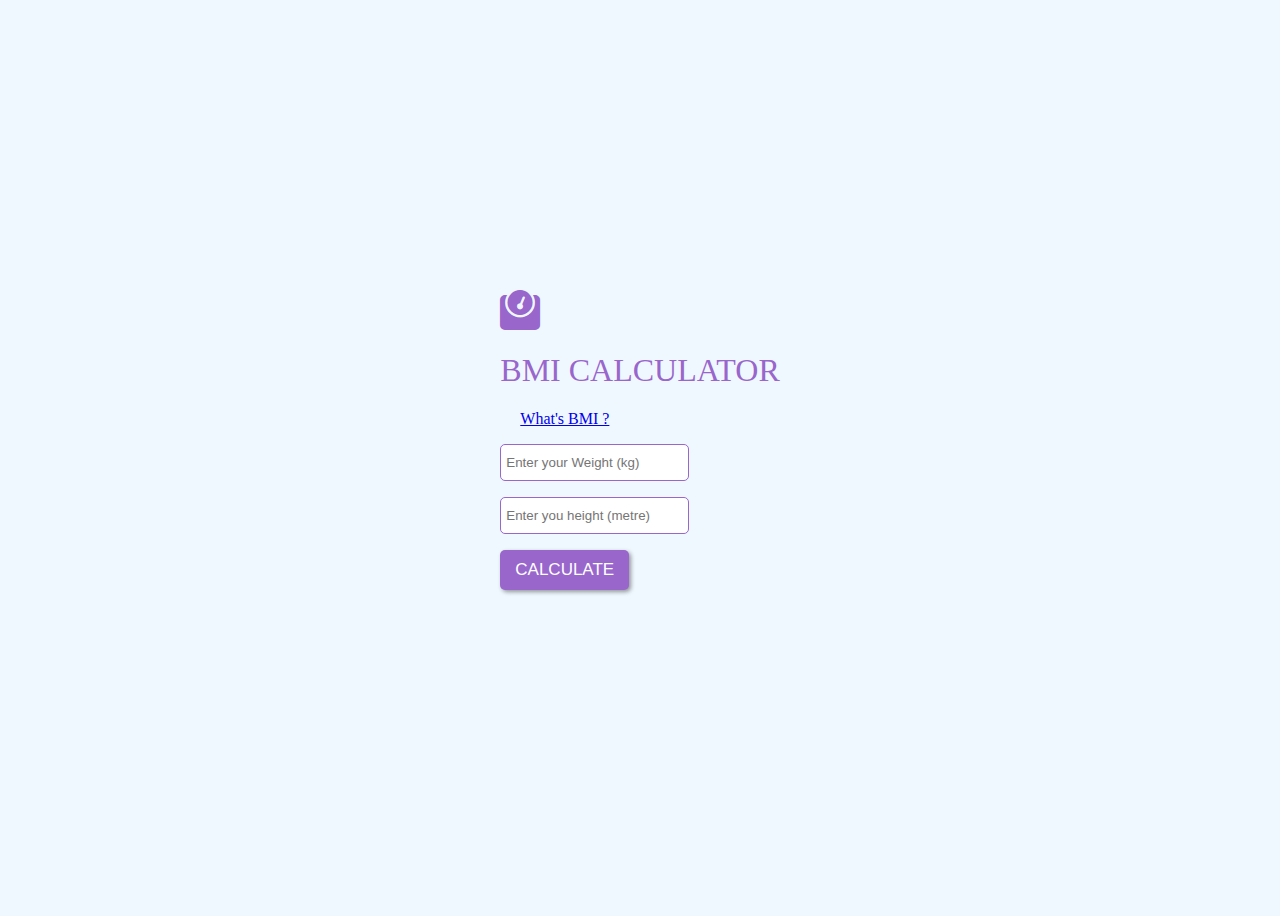
<file: bmicalculator/index.html>
<!DOCTYPE html>
<html lang="en">

<head>
  <meta charset="UTF-8">
  <meta http-equiv="X-UA-Compatible" content="IE=Edge">
  <meta name="viewport" content="width=device-width, initial-scale=1">
  <title>BMI CALCULATOR</title>
  <!-- HTML -->
  <!-- Custom Styles -->
  <link rel="stylesheet" href="style.css">
   <link rel="stylesheet" href="https://cdnjs.cloudflare.com/ajax/libs/font-awesome/5.15.2/css/all.min.css">
</head>

<body>
  <div>
    <i class="fas fa-weight"></i>
    <h1>BMI CALCULATOR</h1>
    <a id="bmiLink" href="bmi.html">What's BMI ?</a>
    <p ></p>
    <input type="number" name="" id="weight" placeholder="Enter your Weight (kg) " />
    
    <p ></p>
    <input type="number" name="" id="height" placeholder="Enter you height (metre)" />
    <br />
    <button id="btn" type="submit" class="calculate">CALCULATE</button>
    <p id="result">  </p>
    <p id="taunt"></p>
  </div>
  <!-- Project -->
  <script src="main.js">
    
  </script>
</body>

</html>
</file>
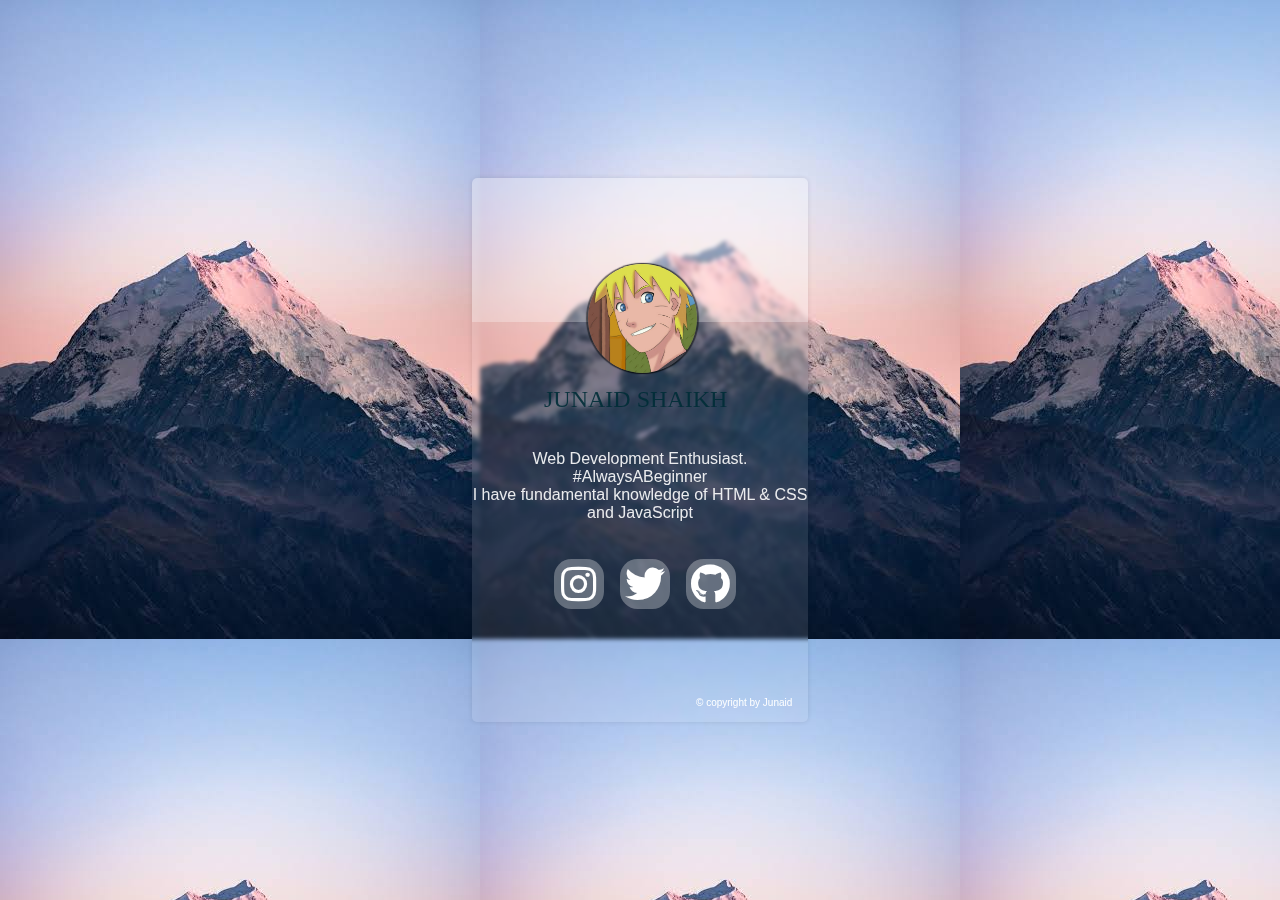
<file: profile-card/index.html>
<!DOCTYPE html>
<html>

<head>
  <meta charset="UTF-8">
  <meta name="viewport" content="width=device-width, initial-scale=1">
  <title> PROFILE CARD </title>
  <link rel="stylesheet" href="https://cdnjs.cloudflare.com/ajax/libs/font-awesome/5.15.2/css/all.min.css">
  <link rel="shortcut icon" href="images/naruto.jpg" type="image/x-icon" />
  <link rel="stylesheet" href="style.css" type="text/css" media="all" />
</head>

<body>
  <div class="card">
    <div class="card-cover">
    </div>
    <div class="user-pic">
      <img class="profilePic" src="images/naruto.jpg" alt="naruto" />
    </div>
    <div class="userneme">
      <h2 class="name"><span>JUNAID SHAIKH</span></h2>
    </div>
    <div class="description">
      <p align="center">
        <span>
          Web Development Enthusiast.
          #AlwaysABeginner
          <br />
          I have fundamental knowledge of HTML & CSS and JavaScript
        </span>
      </p>
    </div>
    <br />
    <div>
      <footer>
        <ul>
          <li class="logoDiv">
            <a href="https://www.instagram.com/zjunaidz">
              <i class="fab fa-instagram"></i>
            </a>
          </li>
          <li class="logoDiv">
            <a href="https://www.twitter.com/zjunaidz ">
              <i class="fab fa-twitter"></i></a>
          </li>
          <li class="logoDiv">
            <a href="https://www.github.com/zjunaidz">
              <i class="fab fa-github "></i>
            </a>
          </li>
        </ul>
      </footer>
    </div>
    <div class="copyright-div">
      <p class="copyrights">&copy; copyright by <span class="junaid">Junaid</span></p>
    </div>
  </div>
</body>

</html>
</file>
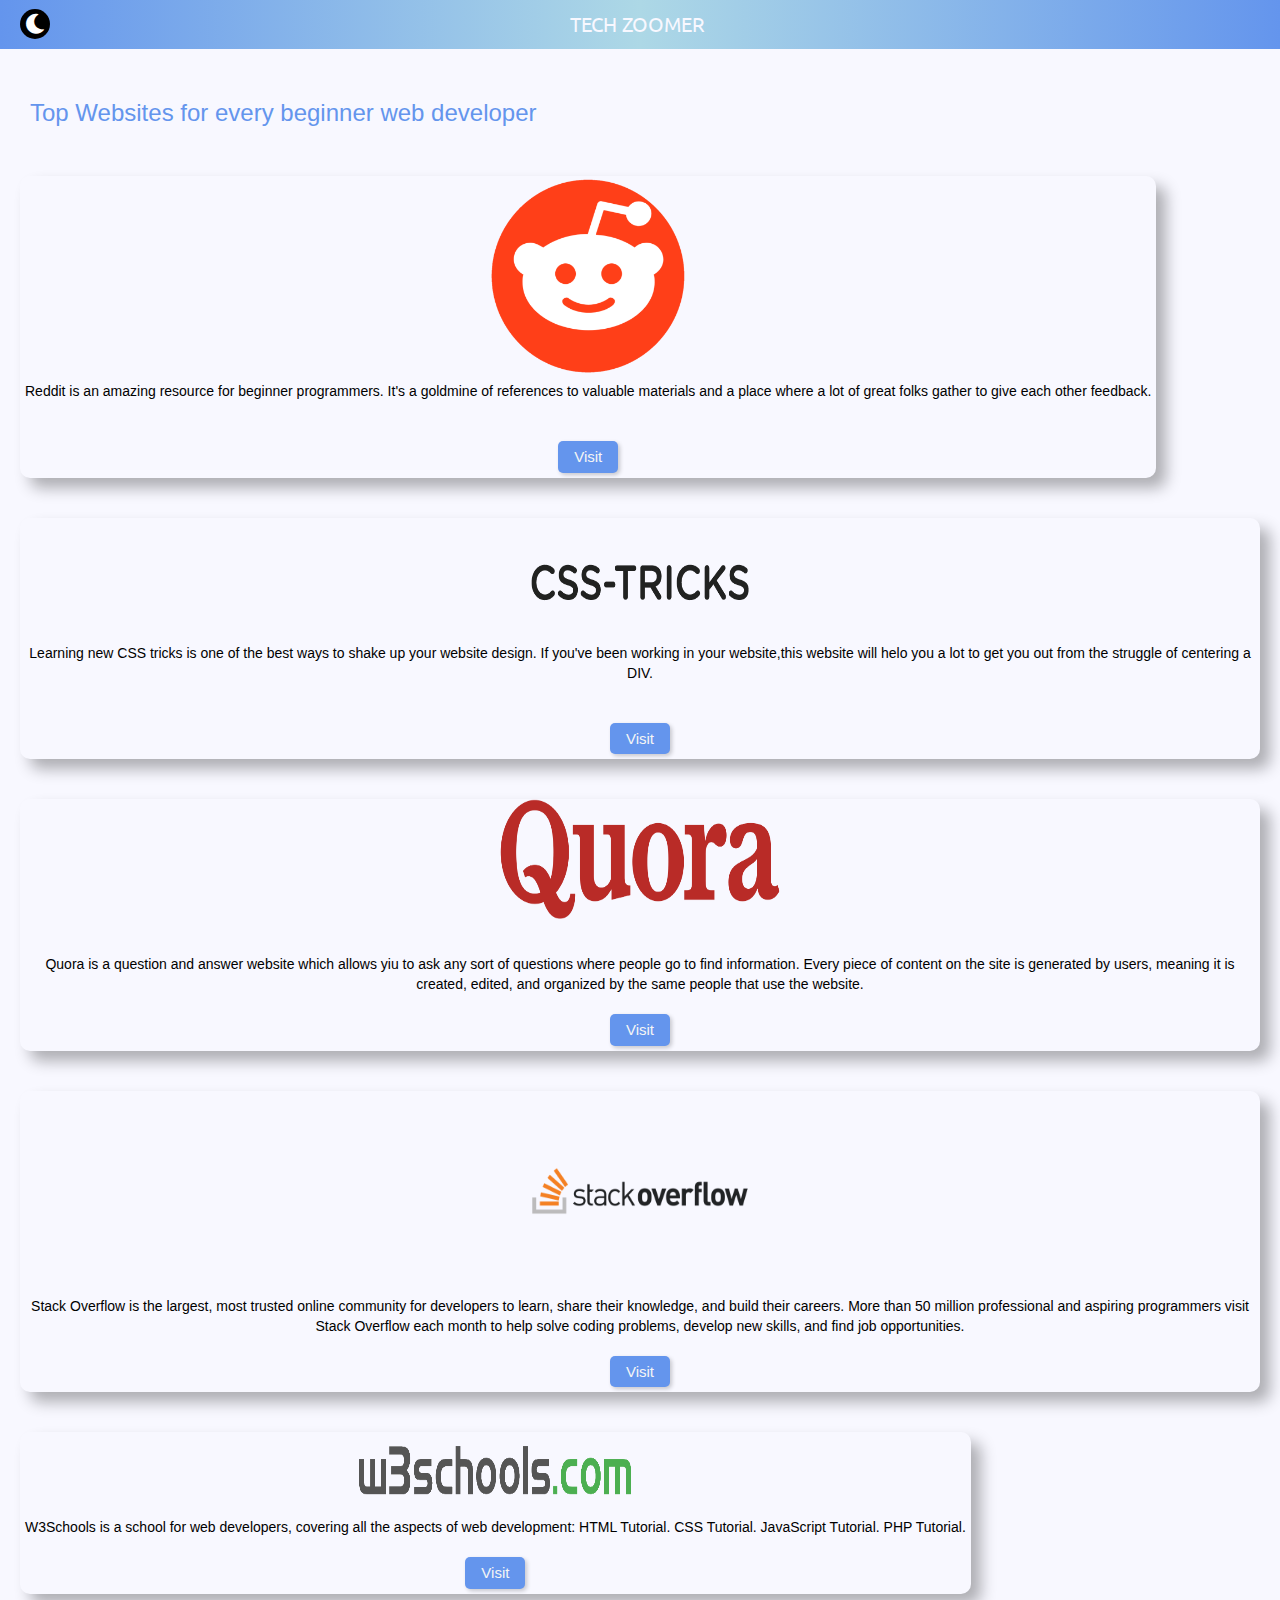
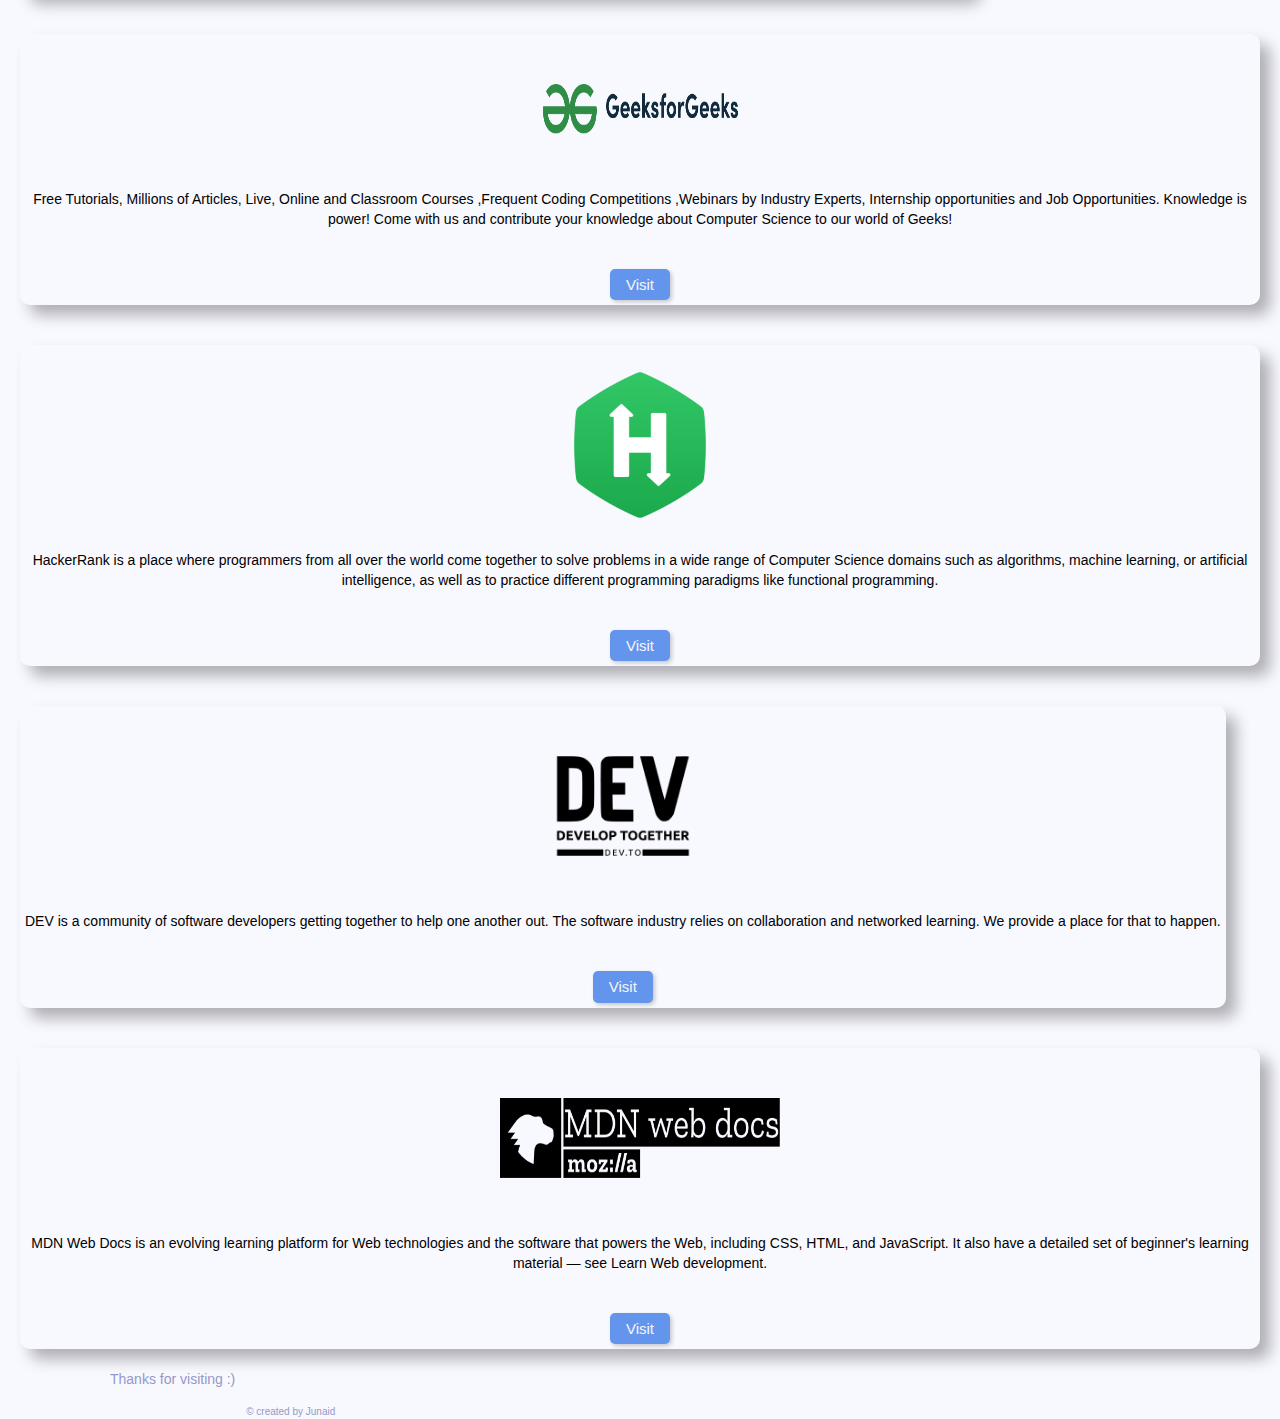
<file: blog/01/index.html>
<!DOCTYPE html>
<html lang="en" data-theme="light">

<head>
  <meta charset="UTF-8">
  <meta http-equiv="X-UA-Compatible" content="IE=Edge">
  <meta name="viewport" content="width=device-width, initial-scale=1">
  <title>Top website for beginner web developer</title>
  <link rel="shortcut icon" href="images/favicon.jpg" type="image/x-icon" />
<!-- HTML -->
  <!-- Custom Styles -->
  <link rel="stylesheet" href="style.css">
  <link rel="stylesheet" href="https://cdnjs.cloudflare.com/ajax/libs/font-awesome/5.15.2/css/all.min.css">
  <link rel="preconnect" href="https://fonts.gstatic.com">
  <link href="https://fonts.googleapis.com/css2?family=Ubuntu:wght@500&display=swap" rel="stylesheet">
  <link rel="stylesheet" href="https://maxcdn.bootstrapcdn.com/bootstrap/3.4.1/css/bootstrap.min.css">
  <script src="https://ajax.googleapis.com/ajax/libs/jquery/3.5.1/jquery.min.js"></script>
  <script src="https://maxcdn.bootstrapcdn.com/bootstrap/3.4.1/js/bootstrap.min.js"></script>
  <script src="https://ajax.googleapis.com/ajax/libs/jquery/1.11.1/jquery.min.js"></script>
</head>

<body>
  <div class="headingBar">
    <p id="TZ"> TECH ZOOMER </p>
    <!-- <input type="checkbox" name="theme" id="theme"/>-->
    <span>
      <label id="tt1">
        <input type="checkbox" name="theme" id="checkbox">
        <span class="btn"></span>
   <i class="fas fa-moon"></i>
      </label>
    </span>
  </div>
  <div class="topic">
    <h3>Top Websites for every beginner web developer</h3>
  </div>
  <!--<div class="alert alert-info alert-dismissible fade in">
  <a href="#" class="close" data-dismiss="alert" aria-label="close">&times;</a>
  <strong>Info!</strong>
  hey,I just made this for practice..but took me 2 days lol.
</div>-->
  <div class="card">
    <img class="reddit logo" src="images/reddit.png" alt="reddit logo" />
    <div class="para">
      <p>Reddit is an amazing resource for beginner programmers. It's a goldmine of references to valuable materials and a place where a lot of great folks gather to give each other feedback.
      </p>
    </div>
    <br />
    <a class="visitBtn" href="https://reddit.com" target="_blank">Visit</a>
  </div>
  <div class="card">
    <img class="cssTricks logo" src="images/cssTricks.png" alt="css-tricks logo" />
    <div class="para">
      <p>Learning new CSS tricks is one of the best ways to shake up your website design. If you've been working in your website,this website will helo you a lot to get you out from the struggle of centering a DIV.
      </p>
    </div>
    <br />
    <a class="visitBtn" https://css-tricks.com/" target="_blank">Visit</a>
  </div>
  <div class="card">
    <img class="quora logo" src="images/quora.png" alt="quora logo" />
    <div class="para">
      <p>Quora is a question and answer website which allows yiu to ask any sort of questions where people go to find information. Every piece of content on the site is generated by users, meaning it is created, edited, and organized by the same people that use the website.
      </p>
    </div>
    <a class="visitBtn" href="https://quora.com" target="_blank"> Visit </a>
  </div>
  <div class="card">
    <img class="stackOverflow logo" src="images/StackOverflow.png" alt="quora logo" />
    <div class="para">
      <p>Stack Overflow is the largest, most trusted online community for developers to learn, share their knowledge, and build their careers. More than 50 million professional and aspiring programmers visit Stack Overflow each month to help solve coding problems, develop new skills, and find job opportunities.
      </p>
    </div>
    <a class="visitBtn" href="https://stackoverflow.com" target="_blank">Visit</a>
  </div>
  <div class="card">
    <img class="w3schools logo" src="images/w3schools.png" alt="brainly logo" />
    <div class="para">
      <p>
        W3Schools is a school for web developers, covering all the aspects of web development: HTML Tutorial. CSS Tutorial. JavaScript Tutorial. PHP Tutorial.
      </p>
    </div>
    <a class="visitBtn" href="https://www.w3schools.com/" target="_blank">Visit</a>
  </div>
  <div class="card">
    <img class="geeksforgeeks logo" src="images/geeksforgeeks.png" alt="brainly logo" />
    <div class="para">
      <p>Free Tutorials, Millions of Articles, Live, Online and Classroom Courses ,Frequent Coding Competitions ,Webinars by Industry Experts, Internship opportunities and Job Opportunities. Knowledge is power! Come with us and contribute your knowledge about Computer Science to our world of Geeks!
      </p>
    </div>
    <br />
    <a class="visitBtn" href="https://www.geeksforgeeks.org/" target="_blank">Visit</a>
  </div>
  <div class="card">
    <img class="hackerRank logo" src="images/HackerRank.png" alt="hackerrank logo" />
    <div class="para">
      <p>HackerRank is a place where programmers from all over the world come together to solve problems in a wide range of Computer Science domains such as algorithms, machine learning, or artificial intelligence, as well as to practice different programming paradigms like functional programming.
      </p>
    </div>
    <br />
    <a class="visitBtn" href="https://hackerrank.com" target="_blank">Visit </a>
  </div>
  <div class="card">
    <img class="devTo logo" src="images/devTo.png" alt="DEV.to logo" />
    <div class="para">
      <p>DEV is a community of software developers getting together to help one another out. The software industry relies on collaboration and networked learning. We provide a place for that to happen.
      </p>
    </div>
    <br />
    <a class="visitBtn" href="https://dev.to" target="_blank"> Visit</a>
  </div>
  <div class="card">
    <img class="MDN logo" src="images/mdn.png" alt="MDN logo" />
    <div class="para">
      <p>MDN Web Docs is an evolving learning platform for Web technologies and the software that powers the Web, including CSS, HTML, and JavaScript. It also have a detailed set of beginner's learning material — see Learn Web development.
      </p>
    </div>
    <br />
    <a class="visitBtn" href="https://developer.mozilla.org/" target="_blank">Visit</a>
  </div>
  <br>
  <footer>
    <p>Thanks for visiting :)</p>
    <p class="copyright">&copy; created by Junaid</p>
  </footer>
  <!-- Project -->
  <script src="main.js"></script>
</body>

</html>
</file>
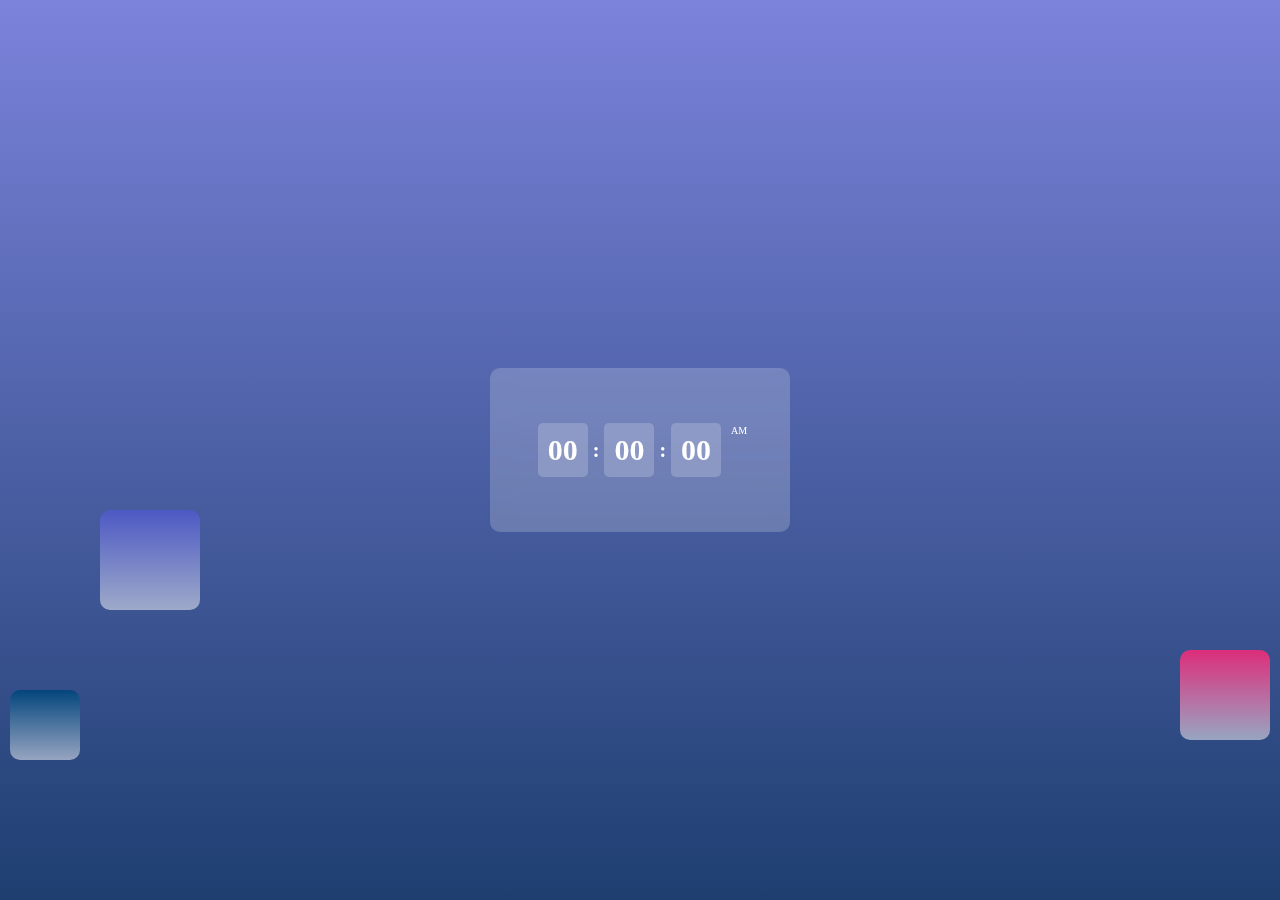
<file: glassmorphism/digitalclock/index.html>
<!DOCTYPE html>
<html lang="en">

<head>
  <meta charset="UTF-8">
  <meta http-equiv="X-UA-Compatible" content="IE=Edge">
  <meta property="og:title" content="Digital Clock">
  <meta property="og:description" content="This is just another glassmorphism based Clock">
  <meta property="og:image" content="bg.jpg">
  <meta property="og:url" content="https://zjunaidz.github.io/glassmorphism/Digital%20Clock/">
  <meta name="viewport" content="width=device-width, initial-scale=1">
  <title>Digital Clock</title>
  <!-- HTML -->
  <!-- Custom Styles -->
  <link rel="stylesheet" href="style.css">
</head>

<body>
  <div class="clock">
    <div class="container">
      <h2 id="hours">00</h2>
      <span id="dot"> : </span>
      <h2 id="minutes">00</h2>
      <span id="dot"> : </span>
      <h2 id="seconds">00</h2>
      <span id="ampm">AM</span>
    </div>
  </div>
  <div class="floats1"></div>
  <div class="floats2"></div>
  <div class="floats3"></div>
  <!-- Project -->
  <script src="main.js"></script>
</body>

</html>
</file>
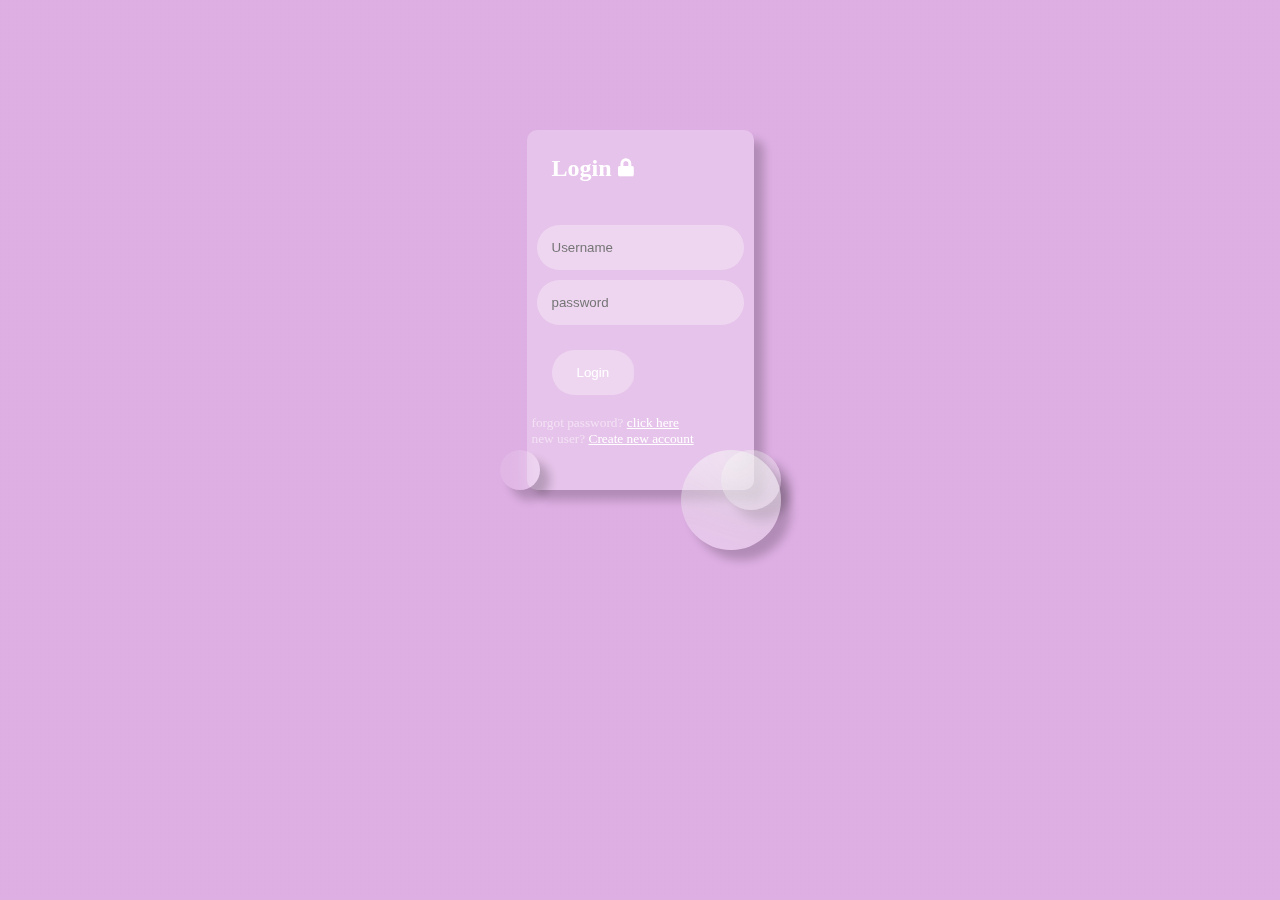
<file: glassmorphism/form/index.html>
<!DOCTYPE html>
<html lang="en">

<head>
  <meta charset="UTF-8">
  <meta http-equiv="X-UA-Compatible" content="IE=Edge">
  <meta name="viewport" content="width=device-width, initial-scale=1">
  <title>FORM</title>
  <!-- HTML -->
  <!-- Custom Styles -->
  <link rel="stylesheet" href="https://cdnjs.cloudflare.com/ajax/libs/font-awesome/5.15.2/css/all.min.css">
  <link rel="stylesheet" href="https://cdnjs.cloudflare.com/ajax/libs/twitter-bootstrap/4.6.0/js/bootstrap.min.js">
  <link rel="stylesheet" href="style.css">
</head>

<body>
  <section class="form">
    <h2>Login <i class="fas fa-lock"></i></h2>
    <br />
    <input type="text" placeholder="Username">
    <br />
    <input type="password" placeholder="password">
    <br />
    <button onclick="hackAlert()">Login</button>
    <p>forgot password? <a href="" onclick="Alert()">click here</a></p>
    <p> new user? <a href="" onclick="Alert()">Create new account</a></p>
    <div class="square1"></div>
    <div class="square2"></div>
    <div class="square3"></div>
  </section>
  <!-- Project -->
  <script src="main.js"></script>
</body>

</html>
</file>
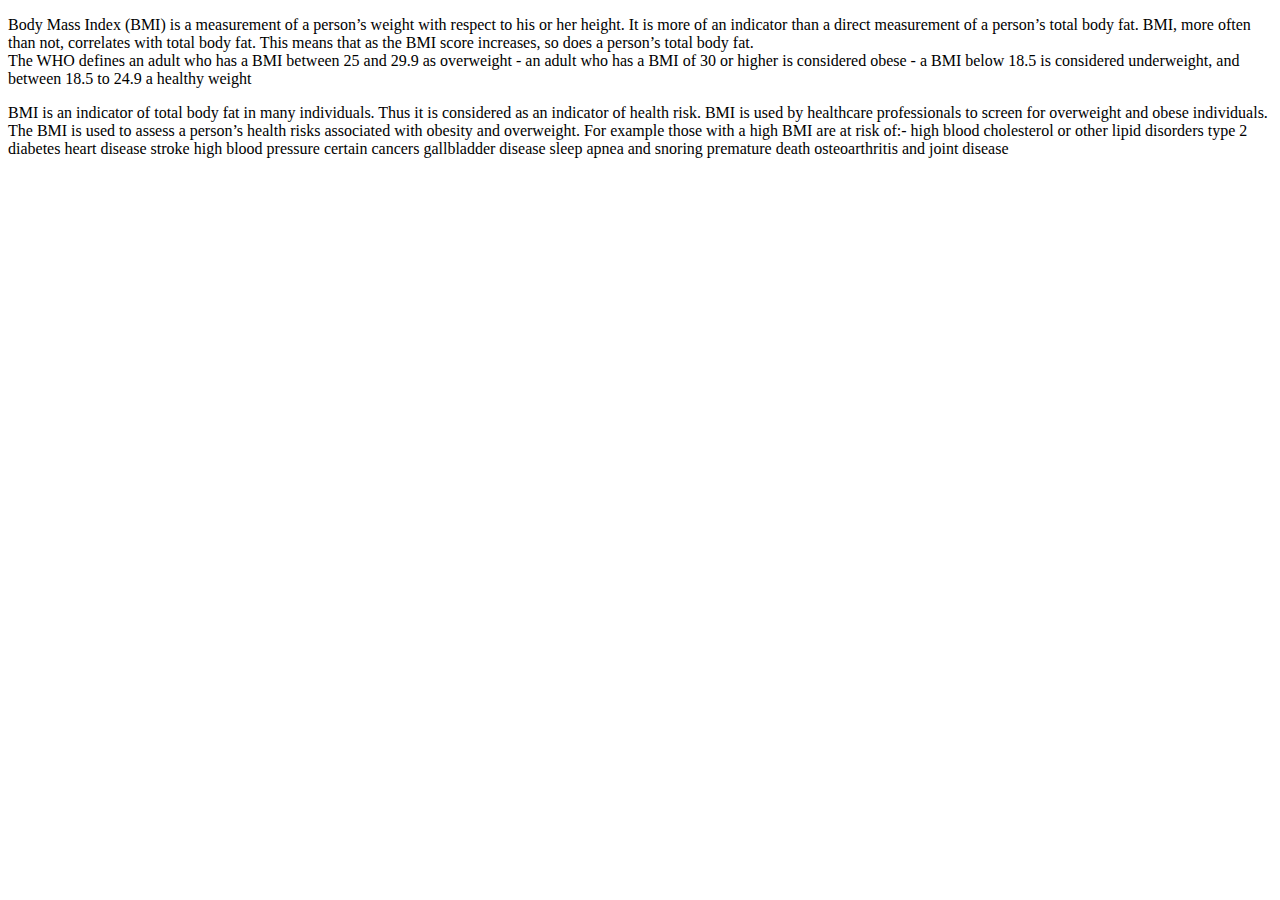
<file: bmicalculator/bmi.html>
<!DOCTYPE html>
<html>

<head>
  <meta charset="UTF-8">
  <meta name="viewport" content="width=device-width, initial-scale=1">
  <title>What is bmi ?</title>
</head>

<body>
  <p class="definition">Body Mass Index (BMI) is a measurement of a person’s weight with respect to his or her height. It is more of an indicator than a direct measurement of a person’s total body fat.
    BMI, more often than not, correlates with total body fat. This means that as the BMI score increases, so does a person’s total body fat.
    <br />
    The WHO defines an adult who has a BMI between 25 and 29.9 as overweight - an adult who has a BMI of 30 or higher is considered obese - a BMI below 18.5 is considered underweight, and between 18.5 to 24.9 a healthy weight</p>
  <p class="uses">BMI is an indicator of total body fat in many individuals. Thus it is considered as an indicator of health risk.
    BMI is used by healthcare professionals to screen for overweight and obese individuals. The BMI is used to assess a person’s health risks associated with obesity and overweight.
    For example those with a high BMI are at risk of:-
    high blood cholesterol or other lipid disorders
    type 2 diabetes
    heart disease
    stroke
    high blood pressure
    certain cancers
    gallbladder disease
    sleep apnea and snoring
    premature death
    osteoarthritis and joint disease</p>
</body>

</html>
</file>
<file: bmicalculator/style.css>
:root{
  --theme:#9966CC;
}
body {
  height: 100vh;
  background-color: #F0F8FF;
  display: flex;
  align-items: center;
  justify-content: center;
  flex-direction: column;
}

form{
  display: flex;
  align-items: center;
  justify-content: center;
  flex-direction: column;
}
i{
  font-size: 40px;
  color:var(--theme);
}
h1 {
  color: var(--theme);
  font-weight: 400;
}

input[type="number"] {
  border: 1px solid var(--theme);
  padding: 10px 5px;
  border-radius: 5px;
  
}

input[type="number"]:focus {
  border: 3px solid var(--theme);
  outline: none;
  caret-color: var(--theme);
}

/* Button */
button{
  border: none;
  padding: 10px 15px;
  margin : 1rem 0;
  background-color: var(--theme);
  color: white;
  border-radius: 5px;
  outline: none;
  box-shadow: 2px 2px 4px rgba(0, 0, 0, 0.4);
  font-size: 17px;
}

button:active {
  transform: translate(2px, 2px);
  box-shadow: none;
}

#bmiLink {
  margin: 20px;
}
#result,#taunt{
  color:var(--theme);
  font-size: 1.2rem;
}
</file>
<file: profile-card/style.css>
*{
   padding: 0;
   margin: 0;
   box-sizing: border-box;
 }

 body {
   background-image: url(images/bg.jpeg);
   font-family: "poppins", sans-serif;
   font-weight: 300;
   height: 100vh;
   justify-content: center;
   align-items: center;
   display: flex;
 }

 .card {
   position: relative;
   /*background-image: linear-gradient(to bottom,rgba(255, 194, 255, 0.83),rgba(178, 190, 255, 0.83)),url(Resources/bg.jpeg);*/
   background-color: rgba(255,255,255,0.1);
   backdrop-filter: blur(2px);
   height: 34rem;
   width: 21rem;
   overflow:hidden;
   border-radius: 5px;
   box-shadow: 0 0 5px rgba(0,0,0,0.1);
 }

 .card-cover {
   background-repeat: no-repeat;
   position: absolute;
   width: 21rem;
   height: 9rem;
   /*background-image:  linear-gradient(to bottom,rgba(150, 109, 255, 0.20),rgba(150, 194, 255, 0.30)),url(Resources/cover.jpeg);*/
   background-color: rgba(255,255,255,0.2);
   backdrop-filter: blur(2px);
   background-size: cover;
   border-top-right-radius: 5px;
   border-top-left-radius: 5px;
   
 }

 .user-pic {
   top: 8.3rem;
   left: 15%;
   position: relative;
   margin-left: 7rem;
   justify-content: center;
   align-items: center;
   display: flex;
   height: 1rem;
   width: 1rem;
 }

 .profilePic {
   box-shadow: 1px 0px 1px 1px rgba(0,0,0,0.5),-1px 0px 1px 1px rgba(0,0,0,0.5) ;
   border-radius: 50%;
   position: absolute;
   height: 6.8rem;
   width: 6.8rem;
   justify-content: center;
   align-items: center;
   display: flex;
   
 }

 .username {
   display: flex;
   justify-content: center;
 }

 .name {
   font-family: 'Jazz LET', fantasy;
   font-weight: 300;
   position: relative;
   top: 12rem;
   left: 4.5rem;
   align-items: center;
   color: rgba(00,45,55,0.9);
   justify-content: center;
 }

 .description {
   color: rgba(255,255,255,0.9);
   margin-top: 1rem;
   position: absolute;
   top: 16rem;
   align-items: center;
   display: flex;
   justify-content: center;
 }
ul{
  position: relative;
  margin-left : 10%;
  top:20rem;
  left: 2rem;
}


li {
  list-style-type: none;
  display: flex;
  position: relative;
  float: left ;
  margin-left: 1rem;
}
 i:hover {
  color: green;
  transform: scale(0.9,0.9);
}
i{
  margin: 1rem;
  color: white;
  font-size: 2.5rem;
}

 .copyright-div {
   color: white;
   height: 40px;
   width: 200px;
   font-size: 10px;
   position: relative;
   left: 14rem;
   top: 25.5rem;
 }
 .logoDiv{
   display: flex;
   align-items: center;
   justify-content: center;
   overflow: hidden;
   background-color: rgba(255,255,255,0.3);
   border-radius: 35%;
   height: 50px;
   width: 50px;
 }
</file>
<file: blog/01/style.css>
html {
  --themeColor: cornflowerblue;
  --bg: ghostwhite;
  --bgCard: whitesmoke;
  --text: black;
  --topic: var(--themeColor);
  --shadow: 10px 10px 15px rgba(0, 0, 0, 0.3);
}

html[data-theme="dark"] {
  --themeColor: black;
  --bg:black;
  --bgCard: linear-gradient(to bottom,#917AAB,#762FC5);
  --text: white;
  --topic: white;
  --shadow: 10px 10px 7px rgba(255, 255, 255, 0.2);
}

* {
  margin: 0px;
  padding: 0px;
}

body {
  background-color: var(--bg)!important;
  display: flex;
  flex-direction: row;
  flex-wrap: wrap;
}
#TZ{
  position: relative;
  top: 5px;
  left: 10px;
}
.headingBar {
  display: flex;
  align-items: center;
  justify-content: center;
  background: linear-gradient(to right, var(--themeColor), lightblue, var(--themeColor));
  height: 3.5em;
  width: 100%;
  position: fixed;
  top: 0px;
  z-index: 1;
}

input {
  position: absolute;
  left: 20px;
  appearance: none;
  outline: none;
}

.fas {
  color: white;
  position: absolute;
  left:0px;
  top: -11px;
  font-size: 20px ;
  padding: 5px;
  margin: 20px;
  border-radius: 20px;
  background-color: var(--text);
}
.fas:active{
  font-size: 16px;
}
.alert {
  text-align: center;
  height: 150px;
  position: absolute;
  top: 50px;
}

.close {
  height: 30px;
  width: 30px;
}

label input[type="checkbox"]:checked~.fas {
  color: skyblue;
}

/*#theme:after{
  content: "";
  display: block;
  border-radius: 10px;
  background-color: lightblue;
  height: 20px;
  width: 30px;
  z-index: 2;
  top: 10px;
}*/
@keyframes faltuEffects{
  0%,100%{
   top: 35px;
  }
  50%{
  top: 45px;  
  }
}
.card:hover{
  animation: faltuEffects 1s ease-in-out infinite;
}
@keyframes moves{
  0%{
   top: 10%;
   opacity: 0;
  }
  50%{
   top: 30px; 
   opacity: 0.5;
  }
  70%{
    top: 50px;
    opacity: 1;
  }
  85%{
    top: 40px;
  }
  100%{
    top: 50px;
  }
}
.topic {
  position: relative;
  top: 50px;
  margin: 30px;
  text-align: center;
  font-size: 20px;
  color: var(--topic);
  animation: moves 3s ease-in-out;
}

.reddit {
  height: 200px !important;
  width: 200px !important;
}

.card {
  background-image: var(--bgCard);
  margin: 20px;
  display: flex;
  align-items: center;
  justify-content: center;
  flex-direction: column;
  height: auto;
  position: relative;
  top: 40px;
  border-radius: 10px;
  box-shadow: var(--shadow);
  overflow: hidden;
}

.logo {
  align-self: center;
  justify-self: center;
  position: relative;
  height: 200px;
  width: 20em;
}

.quora {
  height: 120px;
  margin-bottom: 30px;
}

.w3schools {
  height: 80px;
}

.geeksforgeeks {
  width: 19.5rem;
  height: 50px;
  margin: 50px 0;
}

.cssTricks {
  height: 120px;
}

.hackerRank {
  width: 200px;
}
.devTo{
  width: 200px;
}
.MDN{
  height: 80px;
  margin: 50px 0;
}
.headingBar p {
  font-family: 'Ubuntu', sans-serif;
  color: ghostwhite;
  font-size: 20px;
  position: relative;
  padding: 5px;
  text-align: center;
}

.para {
  margin: 5px;
  color: var(--text);
}

a {
  font-size: 15px;
  display: flex;
  align-items: center;
  justify-content: center;
  color: whitesmoke !important;
  padding: 5px 30px !important;
  margin: 5px;
  width: 30px;
  border-radius: 5px;
  outline: none;
  text-decoration: none !important;
  border: none;
  background-color: var(--themeColor)!important;
  box-shadow: 2px 2px 4px rgba(0, 0, 0, 0.2);
}
a:active {
  padding: 4px 28px !important;
  outline: none !important;
}

p{
  text-align: center;
}
footer{
  color: #9498C9;
  position: relative;
  top: 40px;
  left: 110px;
}
.copyright{
  position: absolute;
  font-size: 10px;
  bottom: -30px;
  right: -100px;
}
</file>
<file: glassmorphism/digitalclock/style.css>
* {
  margin: 0;
  padding: 0;
  box-sizing: border-box;
}

body {
  display: flex;
  align-items: center;
  justify-content: center;
  height: 100vh;
  width: 100vw;
  background: linear-gradient(to bottom, #7B83DB,#1e3e70);
}

.clock {
  display: flex;
  align-items: center;
  justify-content: center;
  width: 300px;
  padding: 50px;
  border-radius: 10px;
  background-color: rgba(255, 255, 255, 0.2);
  z-index: 1;
  backdrop-filter: blur(10px);
}
.container {
  display: flex;
  align-items: center;
  justify-content: center;
  color: #fff;
  
}
.container h2 {
  font-size: 30px;
  padding: 10px;
  margin: 5px;
  border-radius: 5px;
  background-color: rgba(255, 255, 255, 0.2);
}

.container #dot {
  font-size: 20px;
  font-weight: bold;
}

.container #ampm {
  font-size: 10px;
  margin-left: 5px;
  position: relative;
  top: -20px;
}
@keyframes animate1{
  0%,100%{
    transform: translateY(10px)
  }
  50%{
    transform: translateY(0px)
  }
}
@keyframes animate2{
  0%,100%{
    transform: translateY(10px)
  }
  50%{
    transform: translateY(0px)
  }
}
@keyframes animate3{
  0%,100%{
    transform: translateY(10px)
  }
  50%{
    transform: translateY(0px)
  }
}
.floats1{
  position: absolute;
  left: 10px;
  bottom: 140px;
  height: 70px;
  width: 70px;
  background: linear-gradient(to bottom,#03457c,rgba(255,255,255,0.5));
  border-radius: 10px;
  animation: animate1 4s infinite ease-in-out;
}
.floats2{
  position: absolute;
  right: 10px;
  bottom: 160px;
  height: 90px;
  width: 90px;
  background: linear-gradient(to bottom, #dc2d7a , rgba(255,255,255,0.5) );
  border-radius: 10px;
  animation: animate2 5s infinite ease-in-out;
}
.floats3{
  position: absolute;
  left: 100px;
  bottom: 290px;
  height: 100px;
  width: 100px;
  background: linear-gradient(to bottom, rgba(88,85,252,0.4), rgba(255,255,255,0.5));
  border-radius: 10px;
  animation: animate3 3s infinite ease-in-out;
}
</file>
<file: glassmorphism/form/style.css>
* {
  padding: 0px;
  margin: 0px;
}

body {
  display: flex;
  align-items: center;
  justify-content: center;
  background: linear-gradient(rgba(188,95,199,0.5), rgba(188,95,199,0.5));
  /*background-image: url(bg.jpg);
  background-size: cover;
  background-repeat: no-repeat;*/
}

.form {
  box-shadow: 10px 10px 10px rgba(0, 0, 0, 0.2);
  border-radius: 10px;
  padding: 5px;
  height: 350px;
  position: relative;
  top: 130px;
  backdrop-filter: blur(10px);
  background-color: rgba(255, 255, 255, 0.25);
  border: none;
  transition-property: all;
  transition-duration: 1s;
}

form:hover {
  background-color: rgba(255, 255, 255, 0.5);
}

h2 {
  color: white;
  margin: 20px;
}

i {
  color: white;
  position: relative;
  bottom: 2px;
  font-size: 18px;
}

a {
  color: white;
}

input {
  backdrop-filter: blur(10px);
  background-color: rgba(255, 255, 255, 0.1);
  margin: 5px;
  padding: 15px;
  border-radius: 45px;
  outline: none;
  border: none;
  color: rgba(255, 255, 255, 0.5);
}

input:focus {
  border: 1px solid rgba(255, 255, 255, 0.7);
}

button {
  margin: 20px;
  padding: 15px 25px;
  border-radius: 45px;
  border: none;
  outline: none;
  color: white;
  backdrop-filter: blur(10px);
  background-color: rgba(255, 255, 255, 0.1);
}

@keyframes animate1 {

  0%,
  100% {
    transform: translateY(-20px);
  }

  50% {
    transform: translateY(-50px);
  }
}


.square1 {
  border-radius: 50%;
  margin: 3px;
  height: 40px;
  width: 40px;
  position: absolute;
  left: -30px;
  backdrop-filter: blur(10px);
  background-color: rgba(255, 255, 255, 0.1);
  animation-name: animate1;
  animation-duration: 3s;
  animation-iteration-count: infinite;
  animation-timing-function: ease-in-out;
  box-shadow: 10px 10px 10px rgba(0, 0, 0, 0.2);
}

@keyframes animate2 {

  0%,
  100% {
    transform: translateY(-100px);
  }

  50% {
    transform: translateY(-130px);
  }
}

.square2 {
  z-index: -1;
  margin: 3px;
  height: 60px;
  width: 60px;
  position: absolute;
  right: -30px;
  backdrop-filter: blur(20px);
  background-color: rgba(255, 255, 255, 0.3);
  border-radius: 50%;
  animation-name: animate2;
  animation-duration: 4s;
  animation-iteration-count: infinite;
  animation-timing-function: ease-in-out;
  box-shadow: 10px 10px 10px rgba(0, 0, 0, 0.2);
}

@keyframes animate3 {

  0%,
  100% {
    transform: translateY(-300px);
  }

  50% {
    transform: translateY(-350px);
  }
}

.square3 {
  margin: 3px;
  height: 100px;
  width: 100px;
  position: absolute;
  right: -30px;
  backdrop-filter: blur(25px);
  background-color: rgba(255, 255, 255, 0.3);
  border-radius: 50%;
  animation-name: animate3;
  animation-duration: 5s;
  animation-iteration-count: infinite;
  animation-timing-function: ease-in-out;
  box-shadow: 10px 10px 10px rgba(0, 0, 0, 0.2);
}

p {
  font-size: 10pt;
  color: rgba(255, 255, 255, 0.5);
}
</file>
